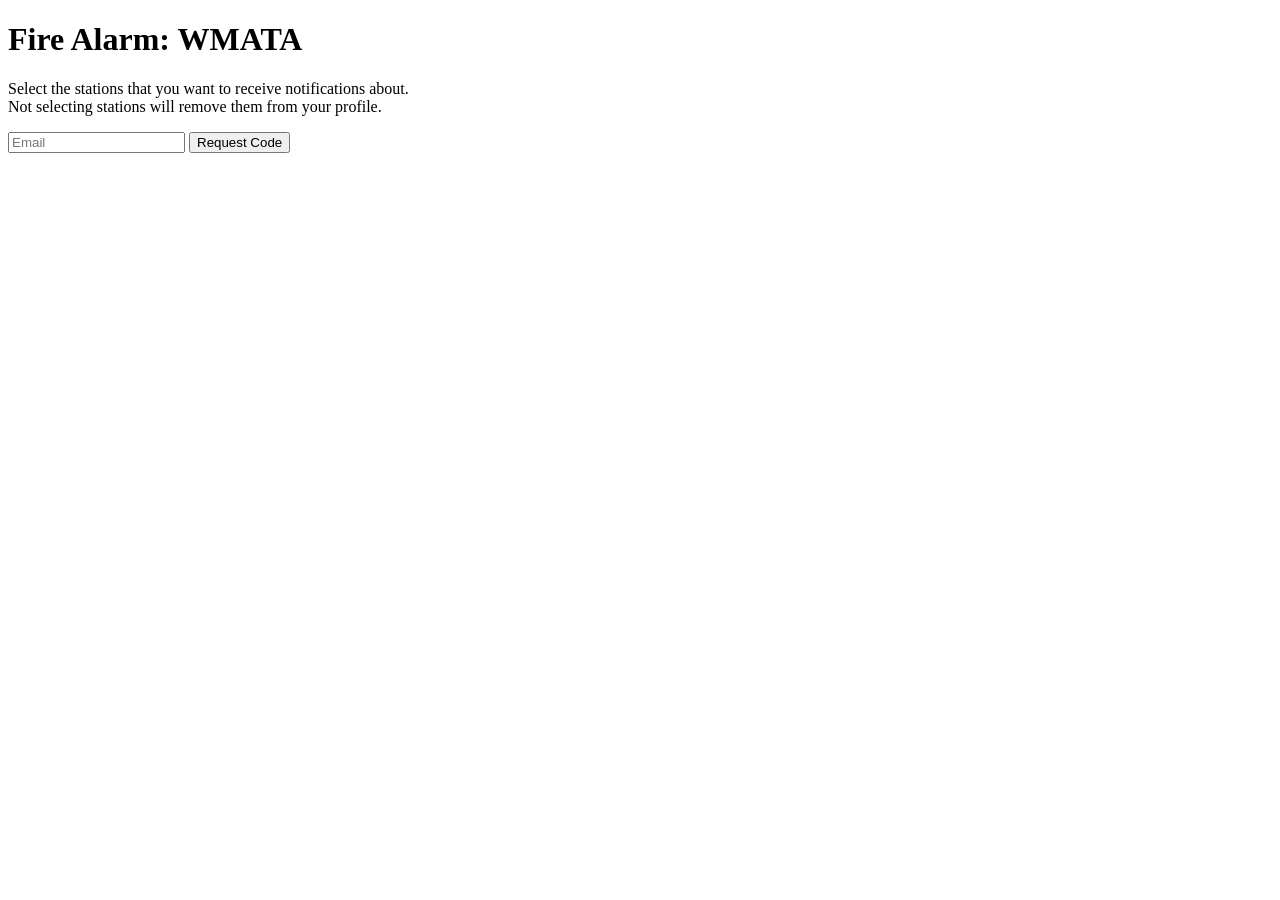
<file: assets/index.html>
<!DOCTYPE html>
<html lang="en">

<head>
    <title>Fire Alarm: WMATA</title>
</head>

<body>
    <h1>Fire Alarm: WMATA</h1>
    <p>
        Select the stations that you want to receive notifications about.<br>
        Not selecting stations will remove them from your profile.
    </p>
    <form id="stationsFilter"></form>
    <form id="stationList"></form>
    <form id="emailForm">
        <input type="email" name="email" placeholder="Email" required>
        <button type="submit">Request Code</button>
    </form>
    <form id="subscriptionForm" hidden>
        <input type="number" name="code" min="0" max="65535" minlength="6" maxlength="6" size="6" required>
        <button type="submit">Verify</button>
    </form>
    <p id="result"></p>
    <script src="/index.js"></script>
    <noscript>Please Enable Javascript Support</noscript>
</body>
</file>
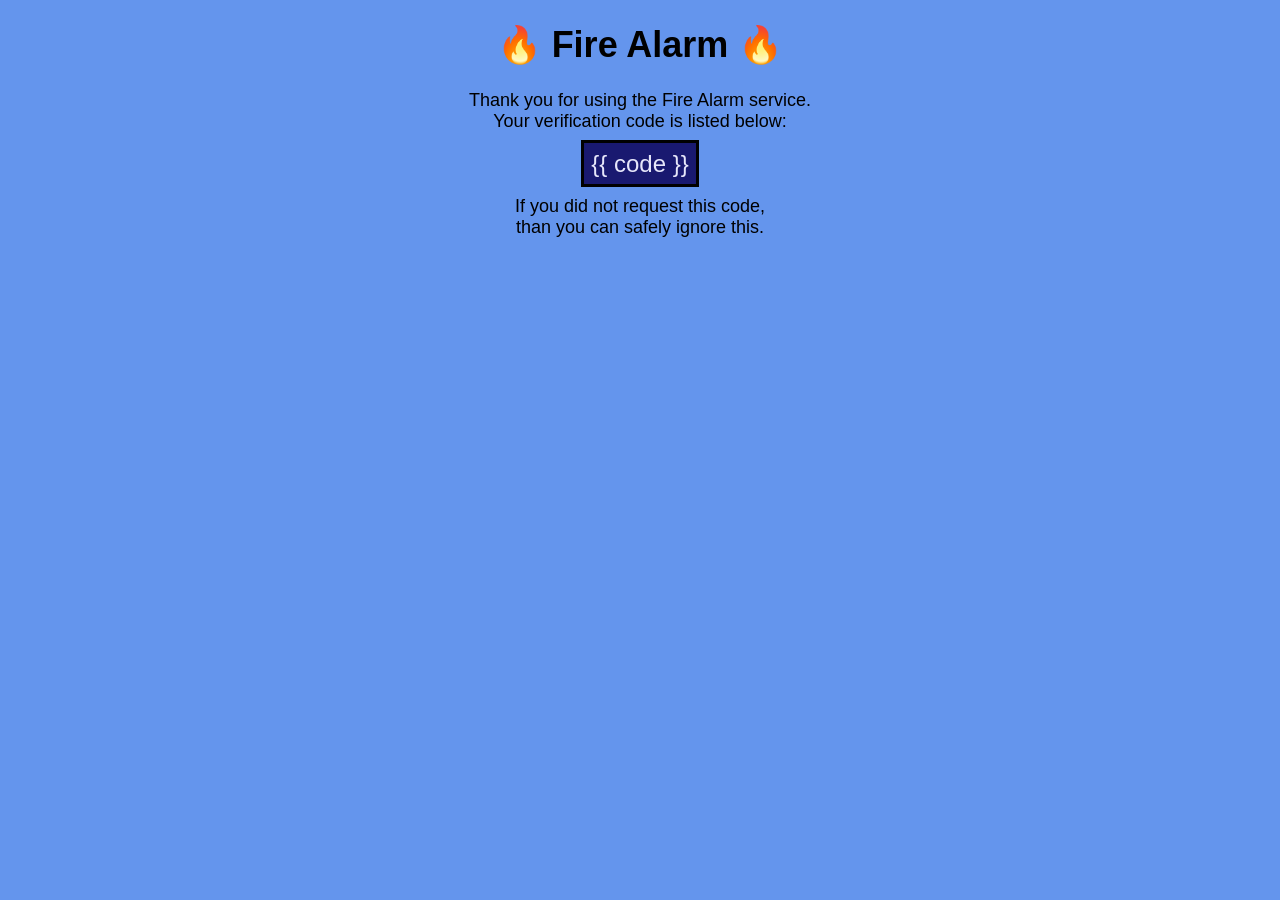
<file: email.html>
<!DOCTYPE html>
<html lang="en">

<head>
    <title>Fire Alarm</title>
    <style>
        body {
            background-color: cornflowerblue;
            font: large sans-serif;
            align-items: center;
        }

        div {
            text-align: center;
        }

        @keyframes pulseFire {
            from {
                text-shadow: none;
            }

            to {
                text-shadow: 0 0 0.5em tomato;
            }
        }

        h1 {
            animation: pulseFire 5s infinite alternate;
        }

        mark {
            background-color: midnightblue;
            border: medium solid black;
            color: lavender;
            font-size: x-large;
            margin: .5em;
            padding: .3em;
        }

        mark:hover {
            background-color: coral;
            color: black;
        }
    </style>
    <meta charset="utf-8">
</head>

<body>
    <div>
        <h1>&#x1F525; Fire Alarm &#x1F525;</h1>
        <p>Thank you for using the Fire Alarm service.<br>Your verification code is listed below:</p>
        <mark>{{ code }}</mark>
        <p>If you did not request this code,<br>than you can safely ignore this.</p>
    </div>
</body>

</html>
</file>
